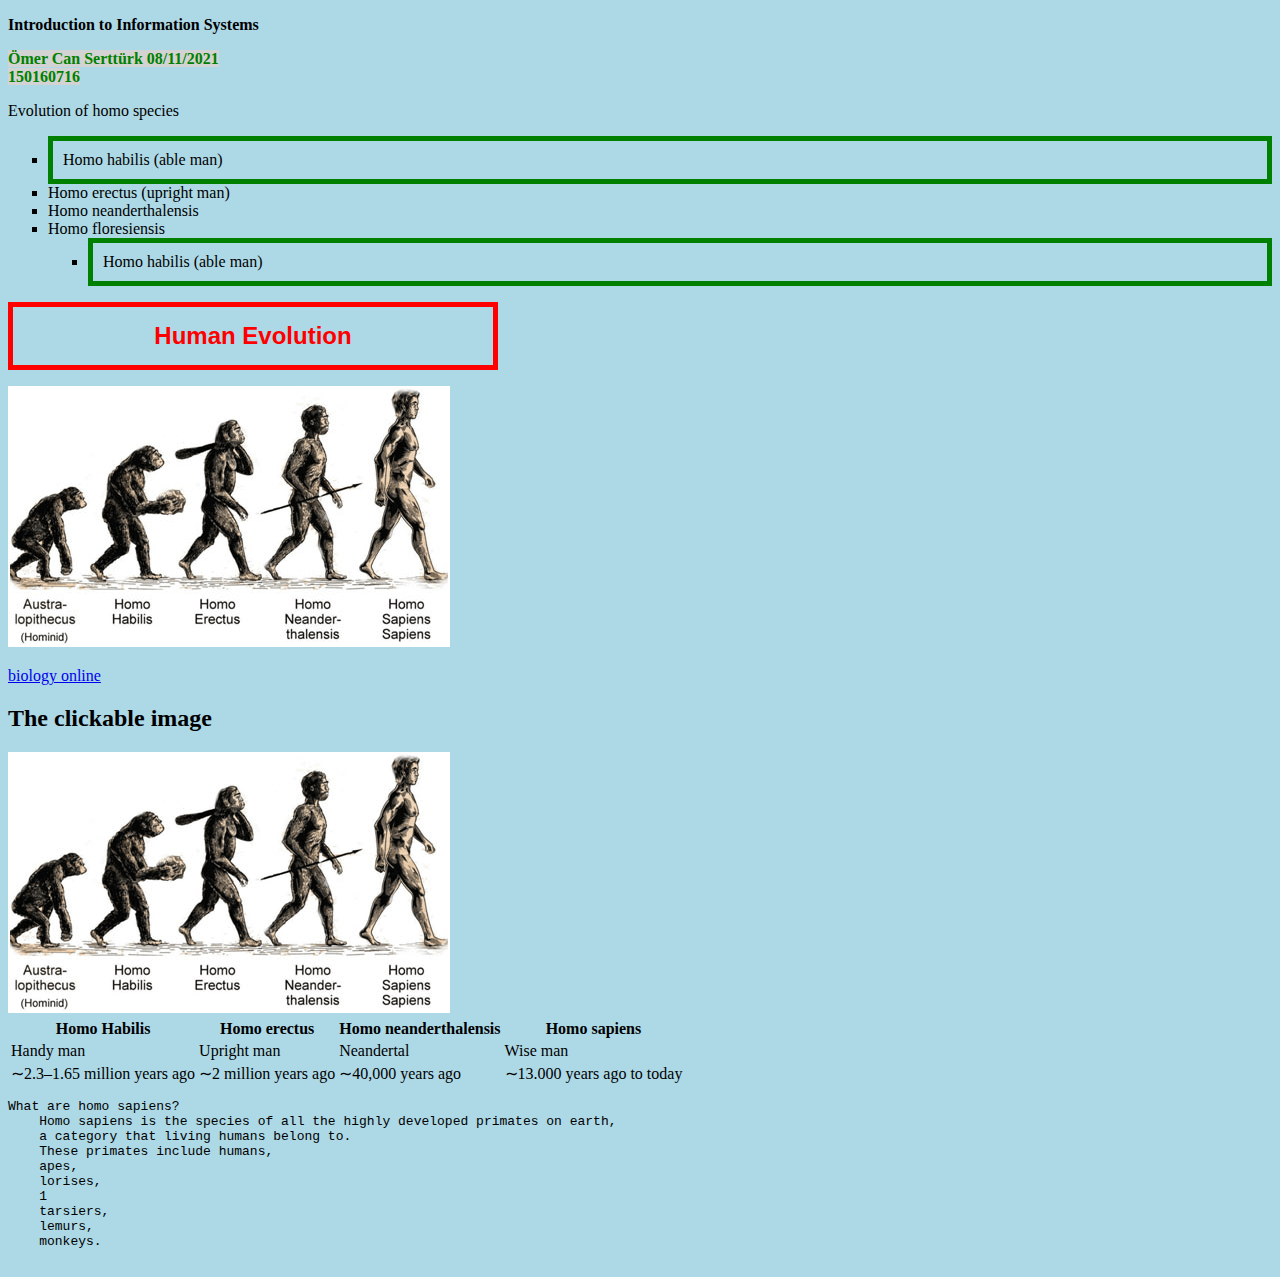
<file: index.html>
<!DOCTYPE html>
<meta charset="utf-8">

<html>
  <head>
    <title> My Web Page</title>
    <link rel="stylesheet" type="text/css" href="15_11_2021.css"/>
  </head>
  <body 
  onload="document.body.style.backgroundColor ='pink';welcomeFunction()"
  onresize="document.body.style.backgroundColor ='lightblue'"
  onkeydown="document.body.style.backgroundColor ='white'"
  onkeyup="document.body.style.backgroundColor ='lightyellow'"
  >
    <p><strong>Introduction to Information Systems</strong></p>
    <p class="centered"
    onmouseover="document.querySelector('.centered').style.font = 'bold 20pt arial,serif'"
    >
      <em>
      Ömer Can Serttürk 08/11/2021
      <br>
      150160716
    </em>
  </p>

  <p>Evolution of homo species</p>
  <ul id="underedL" onmouseover="document.getElementById('underedL').style.backgroundColor = 'purple'">
    <li>Homo habilis (able man)</li>
    <li>Homo erectus (upright man)</li>
    <li>Homo neanderthalensis</li>
    <li>Homo floresiensis</li>
      <ul id="insideUL" onclick="document.getElementById('insideUL').style.backgroundColor = 'orange'">
        <li>Homo habilis (able man)</li>
      </ul>
  </ul>

  <h1 onmouseover="style.color='orange';style.backgroundColor='lightgreen'"
  onmouseout="style.color='red';style.backgroundColor='white'"
  >Human Evolution</h1>
  <img src="./evolution-diagram.png" alt="Evolution diagram"
  >
  <p>
  <a href="https://www.biologyonline.com/dictionary/homo-sapiens-sapiens">
      biology online
  </a>
</p>
  <h2>The clickable image</h2>
  <a href="https://www.biologyonline.com/dictionary/homo-sapiens-sapiens">
    <img id="myImg" src="./evolution-diagram.png" alt="Evolution diagram"
    onclick="alert(document.getElementById('myImg').alt)">
  </a>
  <table>
    <tr>
      <th>Homo Habilis</th>
      <th>Homo erectus</th>
      <th>Homo neanderthalensis</th>
      <th>Homo sapiens</th>
    </tr>
    <tr>
      <td>Handy man</td>
      <td>Upright man</td>
      <td>Neandertal</td>
      <td>Wise man</td>
    </tr>
    <tr>
      <td>∼2.3–1.65 million years ago</td>
      <td>∼2 million years ago</td>
      <td>∼40,000 years ago</td>
      <td>∼13.000 years ago to today</td>
    </tr>
  </table>
  <pre>What are homo sapiens?
    Homo sapiens is the species of all the highly developed primates on earth,
    a category that living humans belong to.
    These primates include humans,
    apes,
    lorises,
    1
    tarsiers,
    lemurs,
    monkeys.
    </pre>
  </body>

  <script>
      function welcomeFunction(){
          alert("Welcome!")
      }
  </script>

</html>
</file>
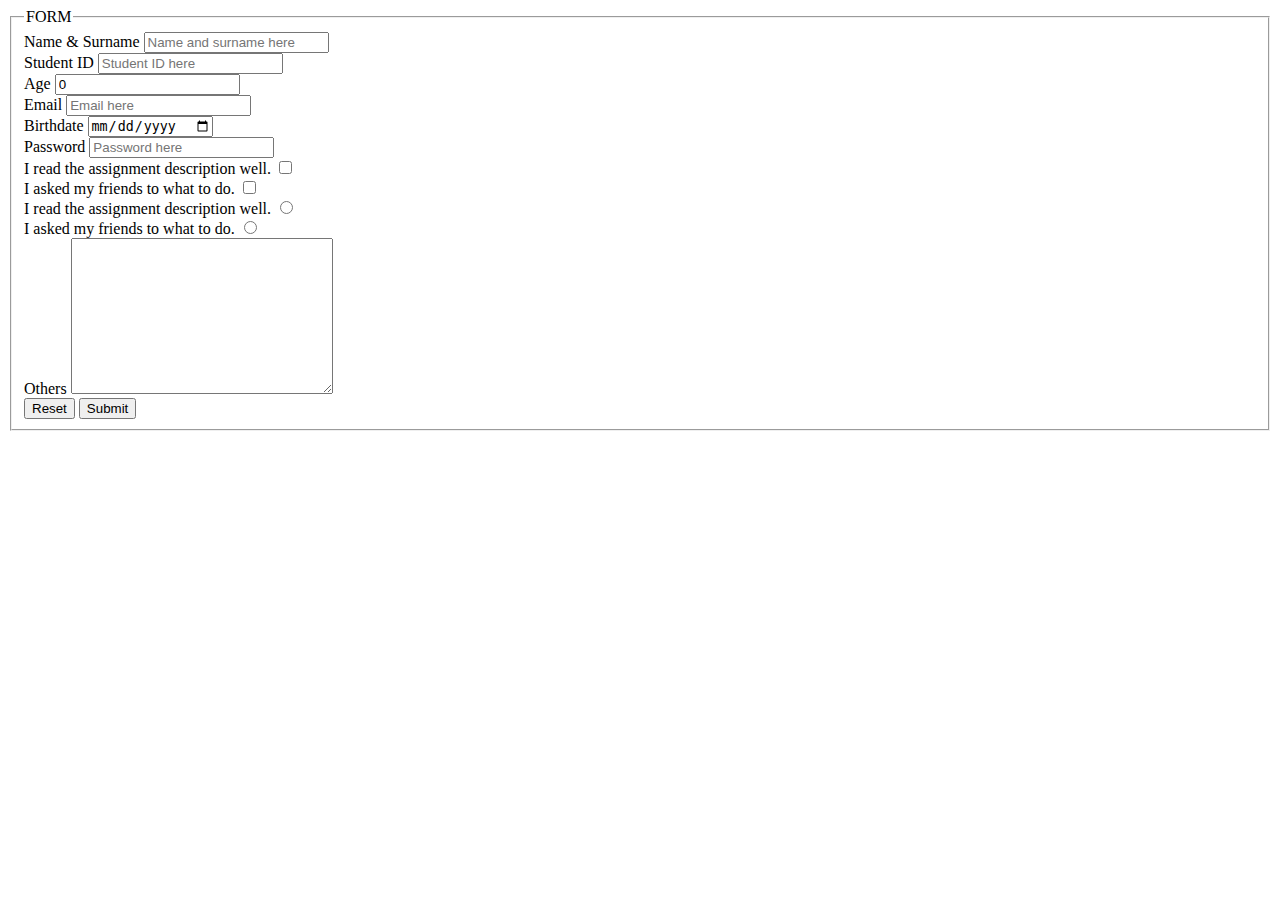
<file: form.html>
<!DOCTYPE html>
<html>

<head>
    <meta charset="UTF-8">
    <title>FORM</title>
</head>

<body>
    <fieldset>
        <legend>FORM</legend>
        <form>
            <div>
                <label for="username">Name & Surname</label>
                <input type="text" id="username" placeholder="Name and surname here">
            </div>

            <div>
                <label for="student_id">Student ID</label>
                <input type="text" id="student_id" placeholder="Student ID here">
            </div>

            <div>
                <label for="age" value="0">Age</label>
                <input type="number" id="age" value="0">
            </div>

            <div>
                <label for="email">Email</label>
                <input type="email" id="email" placeholder="Email here">
            </div>

            <div>
                <label for="birthdate">Birthdate</label>
                <input type="date" id="birthdate">
            </div>

            <div>
                <label for="password">Password</label>
                <input type="password" id="password" placeholder="Password here">
            </div>

            <div>
                <label for="readcheck">I read the assignment description well.</label>
                <input type="checkbox" id="readcheck" name="checks">
            </div>

            <div>
                <label for="readcheck">I asked my friends to what to do.</label>
                <input type="checkbox" id="readcheck" name="checks">
            </div>

            <div>
                <label for="readradio">I read the assignment description well.</label>
                <input type="radio" id="readradio" name="radios">
            </div>

            <div>
                <label for="askradio">I asked my friends to what to do.</label>
                <input type="radio" id="askradio" name="radios">
            </div>

            <div>
                <label for="others">Others</label>
                <textarea name="others" id="others" cols="30" rows="10"></textarea>
            </div>

            <div>
                <button type="reset">Reset</button>
                <button type="submit">Submit</button>
            </div>
        </form>
    </fieldset>
</body>

</html>
</file>
<file: 15_11_2021.css>
h1 {
    color: red;
    font-size: 24px;
    font-family: tahoma,helvetica,sans-serif;
    border: 5px solid red;
    width: 450px;
    padding: 15px;
    text-align: center;
  }
  
  em {
    font-style: normal;
    color: green;
    background-color: lightgray;
    font-weight: bold;
  }
  ul{
    list-style-type: square;
  }

 li:first-child{
     border: 5px solid green;
     padding: 10px;
 }
</file>
